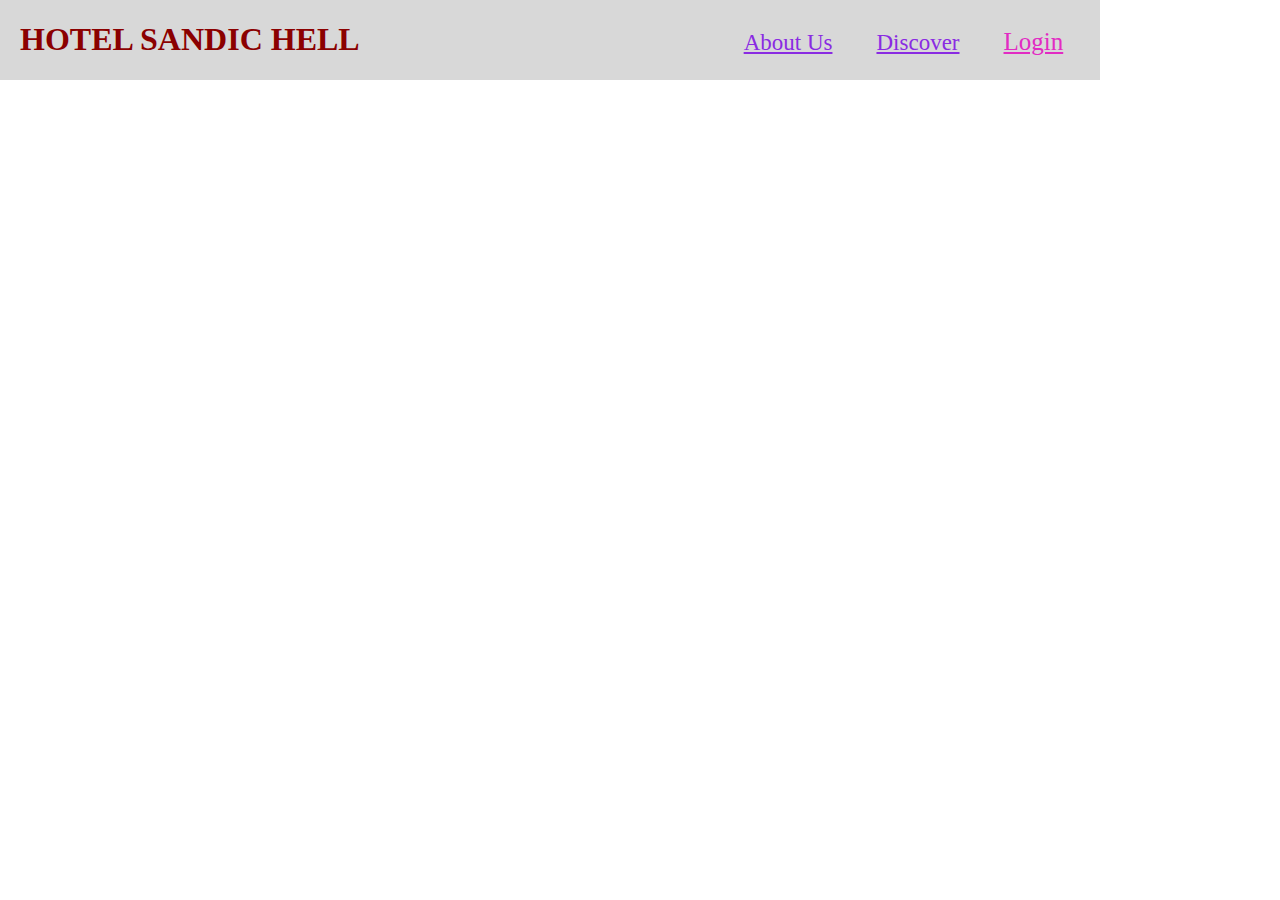
<file: index.html>
<!DOCTYPE html>
<html>
    <head>
        <style>
            html
            {
                display:flex ;
                width:100% ;
                height: 100vh;
                background-image: url('https://c4.wallpaperflare.com/wallpaper/451/186/556/best-hotels-booking-pool-vacation-wallpaper-preview.jpg');
                background-size: cover;
                background-repeat: no-repeat;
            }
            body
            {
                margin: 0px;
            }
            div
            {
                margin-top: 0px;
                margin-left: 0px;
                width: 103.5%;
                margin-top: 0px;
                cursor: default;
                background-color:rgba(79, 79, 79, 0.224);
            }
            .login
            {
                display: inline-block;
                margin-left: 40px;
                font-size: 25px;
            }
            .login:hover
            {
                color: rgb(0, 47, 255);
                transition: 0.2s;
            }
            a
            {
                color: rgb(226, 43, 195);
            }
            .heading
            {
                display: inline-block;
            }
            u
            {
                margin-left: 40px;
                cursor: pointer;
                color: blueviolet;
                display: inline-block;
                font-size: 23px; 
            }
            .u
            {
                margin-left: 380px;
                cursor: pointer;
                color: blueviolet;
                display: inline-block;
                font-size: 23px;
            }
            u:hover
            {
                color: aqua;
                cursor: pointer;
                transition: 0.2s;
            }
            .u:hover
            {
                color: aqua;
                cursor: pointer;
                transition: 0.2s;
            }
            h1
            {
                margin-left: 20px;
                cursor: default;
                color:rgb(139, 0, 0);
            }
        </style>
    </head>
    <body>
        <div>
            <form>
        <h1 class="heading">HOTEL SANDIC HELL</h1>
        <a class="u" href="./buttonlogin.html" target="_self">About Us</a>
        <u>Discover</u>
        <a href="./buttonlogin.html" target="_self" class="login">Login</a>
    </form>    
    </div>
    </body>
</html>
</file>
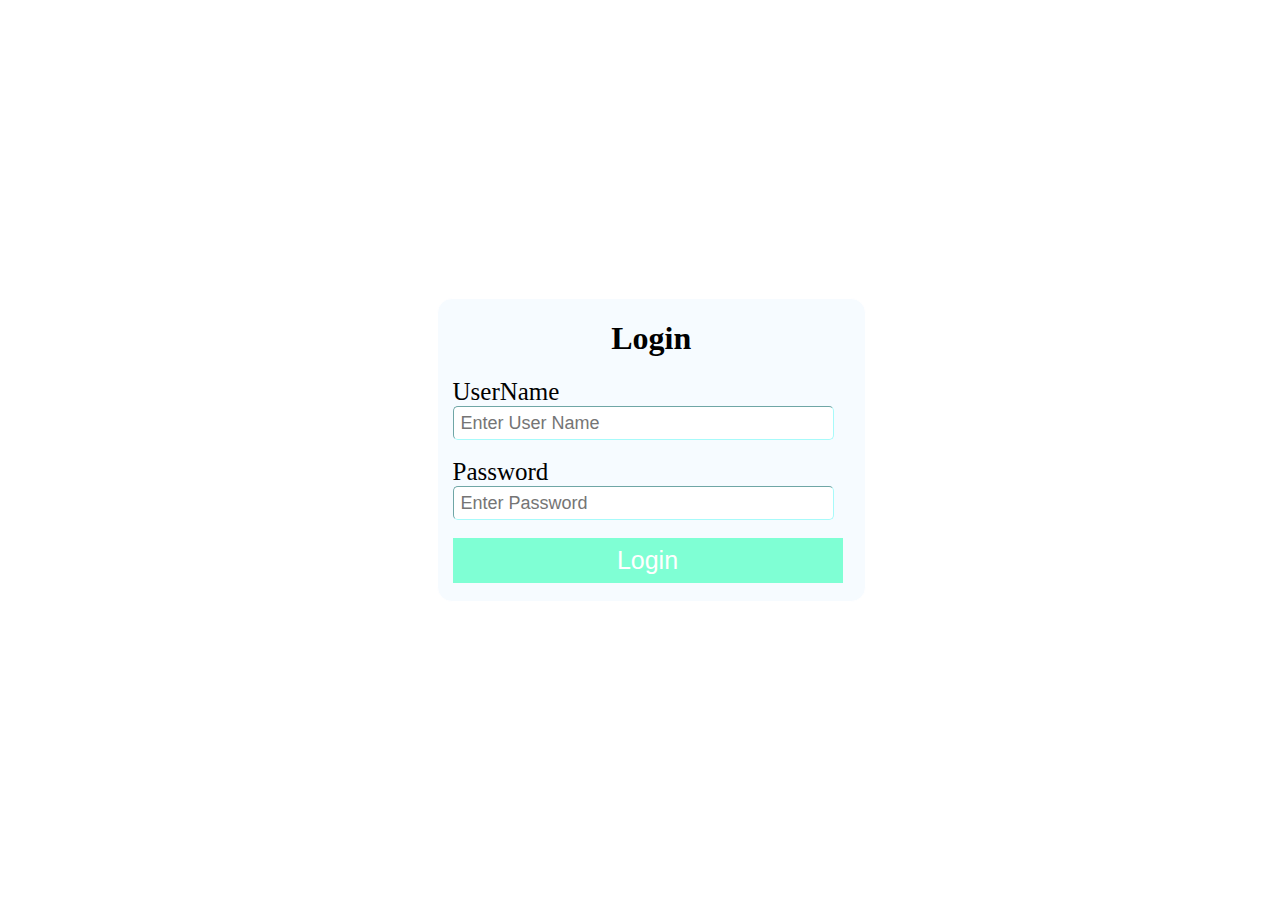
<file: buttonlogin.html>
<!DOCTYPE html>
<html>
    <head>
        <title>Login</title>
        <style>
            h1
            {
                text-align: center;
            }
            label
            {
                margin-left: 15px;
                font-size: 25px;
            }
            input[type="text"]
            {
                border-radius: 5px;
                margin-left: 15px;
                border-width: 0.15px;
                font-size: 18px;
                border-color: rgb(167, 250, 250);
                background-color:white;
                height: 30px;
                width: 375px;
                cursor: pointer;
            }
            input[type="password"]
            {
                border-radius: 5px;
                border-width: 0.15px;
                margin-left: 15px;
                cursor: pointer;
                font-size: 18px;
                border-color: rgb(167, 250, 250);
                background-color:white;
                height: 30px;
                width: 375px;
            }
            html
            {
                display:flex ;
                width:100% ;
                height: 100vh;
                align-items: center;
                justify-content: center;
                background-image: url('https://c4.wallpaperflare.com/wallpaper/451/186/556/best-hotels-booking-pool-vacation-wallpaper-preview.jpg');
                background-size: cover;
            }
            .div
            {
                height: 80%;
                width: 105%;
                border-color: brown;
                border-radius: 15px;
                align-items: center;
                border: 1px solid white;
                background-color: rgba(240, 248, 255, 0.6);
            }
            body{
                margin: 0px;
            }
            form
            {
                align-content: center;
                
                justify-content: center;
                margin-top: 10px;

            }
            .forgot{
                font-size: 20px;
                margin-left: 115px;
            }
            .remember
            {
                font-size:20px;
                color: rgb(95, 95, 246);
            }
            input[type="checkbox"]
            {
                cursor: pointer;
                height:1.3em;
                width: 1.3em;
                border-radius: 100px;
            }
            .button{
                height: 45px;
                width:390px;
                cursor: pointer;
                margin-left: 15px;
                background-color: aquamarine;
                color:white;
                border: none;
                font-size: 25px;
            }
            p
            {
                margin-left: 100px;
                display: inline;
                cursor: default;
                font-size: 20px;
            }
            h1
            {
                cursor: default;
            }
            a
            {
                margin-left: 0px;
                display: inline-block;
                font-size: 20px;
            }
        </style>
    </head> 
                    
    <body>
        <section>
            <div class="div">
                <h1>Login</h1>
        <form action="register.html">
            <label>
                UserName  
                <br>
                <input type="text" placeholder=" Enter User Name " required> 
            </label>
            <br>
            <br>
            <label>
                Password 
                <br> 
                <input type="password" placeholder=" Enter Password " required> 
            </label>
            <br>
            <br>
            <button class="button">Login</button>
            <br>
            <br>

        </form>
    </div>
    </section>
    </body>
</html>
</file>
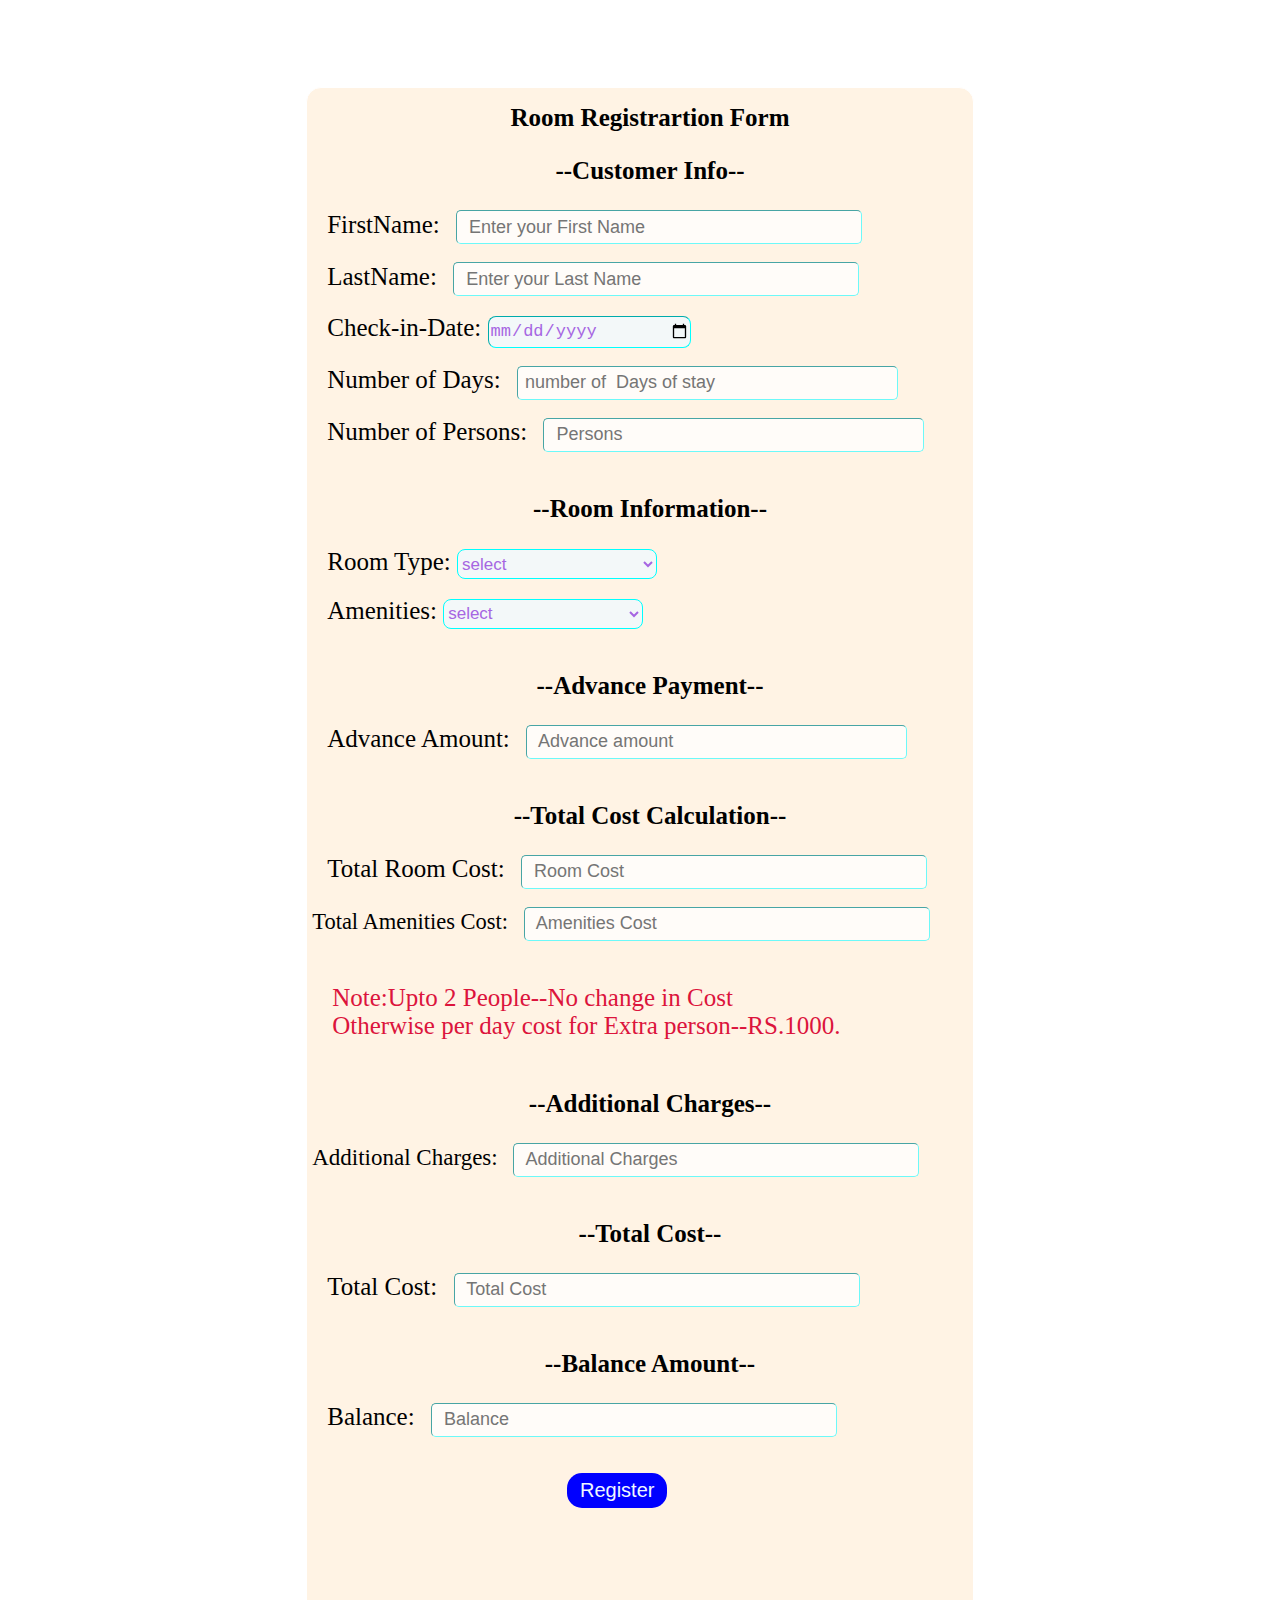
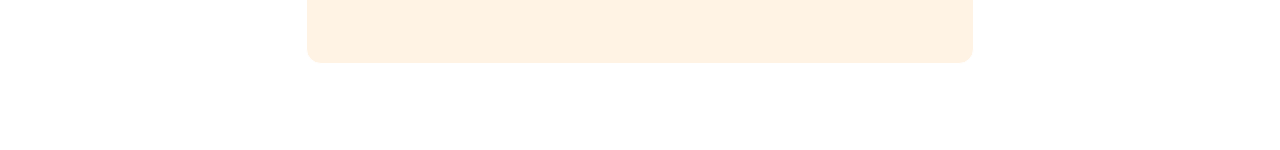
<file: buttonregister.html>
<!DOCTYPE html>
<html>
    <head>
        <title>Registrartion Form</title>
        <link rel="stylesheet" href="./styleregister.css">
        <script src="./registerscript.js"></script> 
    </head>
    <body>
        <section>
            <div>
        <form action="response.html">
            <h1>Room Registrartion Form</h1>
            <h3>--Customer Info--</h3>
            <label>
                FirstName: <input type="text" placeholder="  Enter your First Name " required> 
            </label>
            <br>
            <br>
            <label>
                LastName: <input type="text" placeholder="  Enter your Last Name "required> 
            </label>
            <br>
            <br>
            <label>
                Check-in-Date: 
                <input type="date" placeholder="  Date" required>
            </label>
            <br>
            <br>
            <label>
                Number of Days: 
                <input type="number" id="dos" placeholder=" number of  Days of stay" required>
            </label>
            <br>
            <br>
            <label>
                Number of Persons: 
                <input type="number" id="nop" placeholder="  Persons" required>
            </label>
            <br>
            <br>
            <h3>--Room Information--</h3>
            <label for="">
                Room Type:
            </label>
            <select id="room">
                <option>select</option>
                <option value="25000">Delux Room</option>
                <option value="4000">Suite Room</option>
            </select>
            <br>
            <br>
            <label for="">
                Amenities:
            </label>
            <select id="amenities">
                <option>select</option>
                <option value="1000">AC</option>
                <option value="300">Locker</option>
                <option value="1300">Both</option>
            </select>
            <br>
            <br>
            <h3>--Advance Payment--</h3>
            <label>
                Advance Amount:
                <input type="number" id="advance" placeholder="  Advance amount" onkeyup="main()"
                required>
            </label>
            <br>
            <br>
            <h3>--Total Cost Calculation--</h3>
            <label>
                Total Room Cost:
                <input type="text"placeholder="  Room Cost" id="totalroom" name="" readonly>
            </label>
            <br>
            <br>
            <label class="am" >
                Total Amenities Cost:
                <input  type="text" placeholder="  Amenities Cost" id="totalamen" name="" readonly>
            </label>
            <br>
            <br>
            <p>Note:Upto 2 People--No change in Cost
                <br>
                Otherwise per day cost for Extra person--RS.1000.
           </p>
           <br>
            <h3>--Additional Charges--</h3>
            <label class="additional">Additional Charges:
            <input type="text" placeholder="  Additional Charges" id="addcost" name="" readonly>
        </label>
            <br>
            <br>
            <h3>--Total Cost--</h3>
            <label>
                Total Cost:
                <input type="text" placeholder="  Total Cost" id="totalcost" name="" readonly>
            </label>
            <br>
            <br>
            <h3>--Balance Amount--</h3>
            <label>
                Balance:
                <input type="text" placeholder="  Balance" id="balance" name="" readonly>
            </label>
            <br>
            <br>
            <br>
            <label>
                <input type="submit" value="Register">
            </label>
            </form>
            </div>
            </section>
    </body>
</html>
</file>
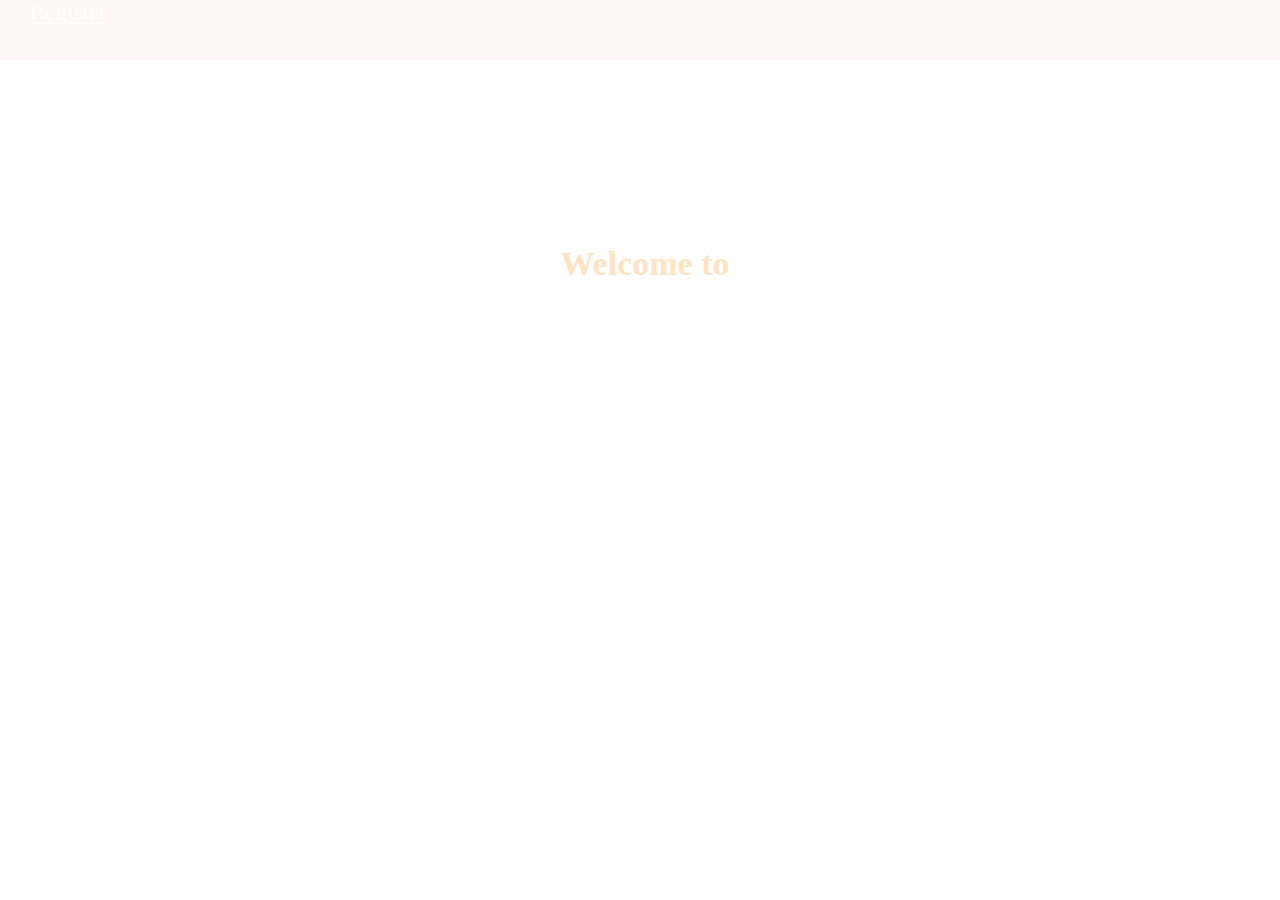
<file: register.html>
<!DOCTYPE html>
<html>
    <head>
        <title>Home Page</title>
        <style>
            
            h1
            {
                margin-top: 5px;
                margin-left: 10px;
                padding: 0;
                font-size:34px;
                cursor: default;
                font-family:georgia;
                color:bisque;
                margin-block-end: 0;
                display: inline-block;
            }
            .register
            {
                margin-top: 0px;
                color:white;
                cursor: pointer;
                font-size: 23px;
                margin-left: 30px;
            }
            .register:hover
            {
                color:bisque;
                transition: 0.2s;
            }
            section
            {
                display:flex ;
                width:100% ;
                padding: 0;
                display: inline-block;
                height: 100vh;
                background-image: url('https://c4.wallpaperflare.com/wallpaper/844/53/319/miami-florida-hotel-room-wallpaper-preview.jpg');
                background-size: cover;
            }
            body
            {
                margin: 0px;
            }
            form{
                width:900px;
                margin-left: 0px;
            }
            .div1
            {
                height: 60px;
                display: inline-block;
                margin-top: 0px;
                width: 100%;
                background-color: rgba(255, 182, 193, 0.129);
                display: inline-block;
                
            }
            .div2
            {
                margin-top: 180px;
                text-align: center;
            }
            p
            {
                margin-top: 18px;
                text-align: center;
                cursor: pointer;
                color:white;
                margin-left: 40px;
                display: inline-block;
                font-size: 23px;
            }
            p:hover
            {
                color: bisque;
                transition: 0.2s;
            }
            body
            {
                margin:0px;
            }
            .home
            {
                margin-top: 0px;
                margin-left: 250px;
                margin-left: 250px;
                margin-top: 18px;
                text-align: center;
                cursor: pointer;
                color:white;
                display: inline-block;
                font-size: 23px;
            }
            .home:hover
            {
                color: bisque;
                transition: 0.2s;
            }
            .heading
            {
                cursor: default;
                color:white;
                margin-top: 6px;
                font-size: 45px;
                margin-left: 50px;
            }
        </style>
    </head>
    <body>
        <section>
            <div class="div1">
        <a href="./buttonregister.html" target="_self" class="register">Register</a>
                </div>
            <div class="div2">
                    <h1>Welcome to</h1>
                    <br>
        <h1 class="heading">HOTEL SANDIC HELL</h1>
            </div>
            
    </section>
    </body>
</html>
</file>
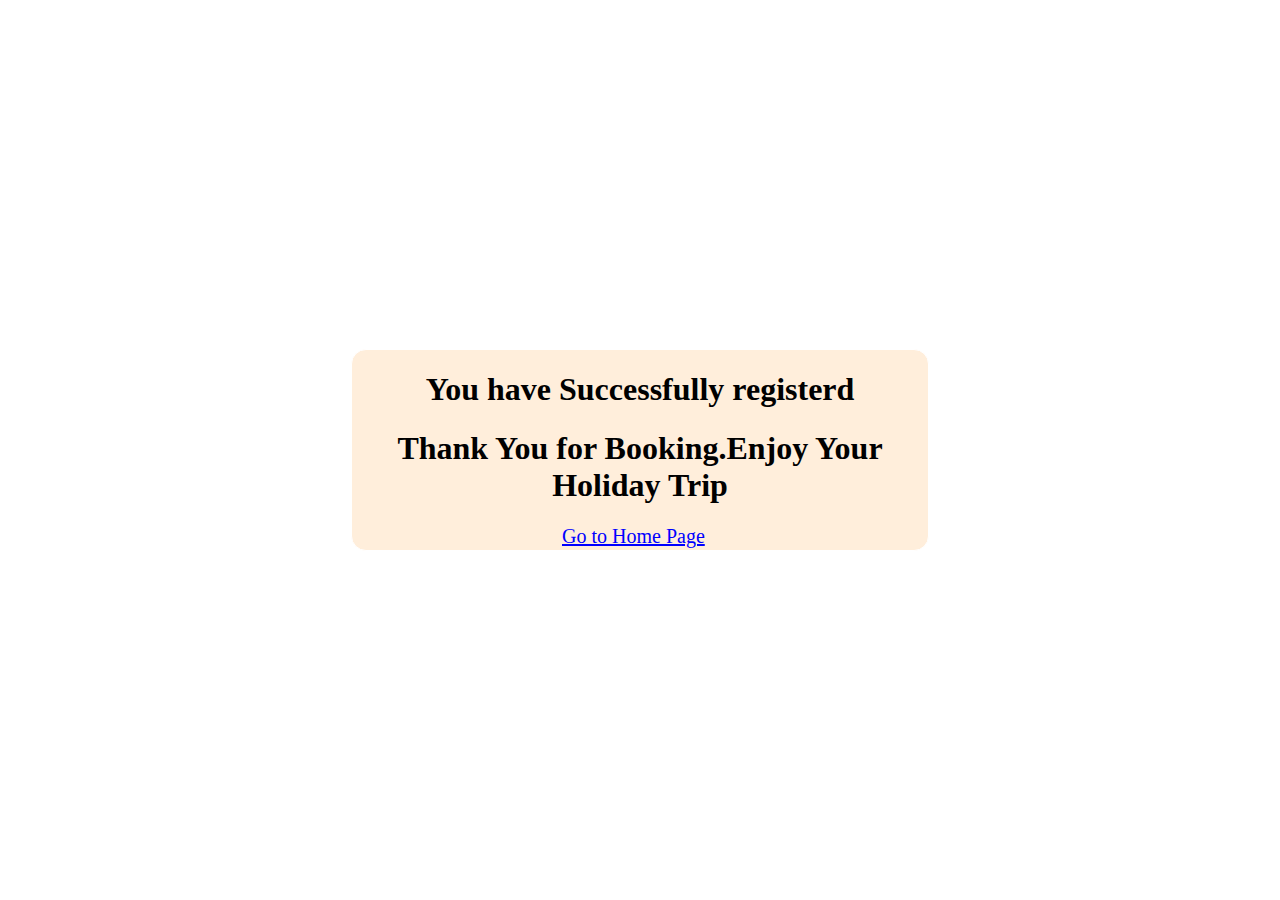
<file: response.html>
<!DOCTYPE html>
<html>
    <head>
        <title>Response Sheet</title>
        <style>
            h1
            {
                text-align: center;
                cursor: default;
            }
            section
            {
                display:flex ;
                width:100% ;
                height: 100vh;
                align-items: center;
                justify-content: center;
                background-image: url('https://thumbs.dreamstime.com/b/hotel-lobby-luxury-staircases-fountain-39479289.jpg');
                background-size: cover;
            }
            div
            {
                height: 200px;
                width: 45%;
                border-color: brown;
                border-radius: 15px;
                align-items: center;
                border: 1px solid white;
                background-color:rgba(255, 228, 196, 0.615);
            }
            body
            {
                margin: 0px;
            }
            a
            {
                font-size: 20px;
                color:blue;
                margin-left: 210px;
            }
            </style>
    </head>
    <body>
        <section>
            <div>
                <form>
                    <h1>You have Successfully registerd</h1>
                    <h1>Thank You for Booking.Enjoy Your Holiday Trip</h1>
                    <a href="./register.html?">Go to Home Page</a>
                </form>
            </div>
        </section>
    </body>
</html>
</file>
<file: styleregister.css>
body
            {
                margin: 0px;
            }
        section
        {
            display:flex ;
            width:100% ;
            padding: 0%;
            height: 1750px;
            align-items: center;
            justify-content: center;
            margin-left: 0px;
            margin: 0px;
            background-image: url('\https://tse3.mm.bing.net/th?id=OIP.Hz-Naz7e1FK55A6O1AzbPQHaE7&pid=Api&P=0&h=180');
            background-size: cover;
        }
        div
        {
            height: 90%;
            width: 52%;
            border-color: brown;
            border-radius: 15px;
            align-items: center;
            border: 1px solid white;
            background-color:rgba(255, 228, 196, 0.453);
        }
        input[type=submit]
        {
            background-color: blue;
            color: aliceblue;
            border-radius: 15px;
            height: 35px;
            cursor:pointer;
            border: none;
            width: 100px;
            margin-left: 240px;
            font-size: 20px;
        }
        input[type=submit]:hover
        {
            opacity:0.8;
            font-size: 21px;
            transition: 0.2s;
        }
        input[type=submit]:active
        {
            color: blue;
            background-color: aliceblue;
        }
        p
        {
            border: 0.5px;
            margin-left: 25px;
            font-size: 25px;
            color: crimson;
            display: inline-block;
        }
        h1,h3
        {
            text-align: center;
        }
        label,h1,h3
        {
            cursor:default;
            margin-left: 20px;
            font-size: 25px;
        }
        input[type=date]
        {
            height: 30px;
            width: 200px;
            border-width: 1.7px;
            border-radius: 8px;
            border-color: aqua;
            font-size: 17px;
            cursor: pointer;
            color: pointer;
            color: rgb(166, 102, 226);
            background-color: rgba(240, 248, 255, 0.784);
        }
        select
        {
            height: 30px;
            width: 200px;
            cursor: pointer;
            border-width: 1.7px;
            border-radius: 8px;
            border-color: aqua;
            font-size: 17px;
            color:pointer;
            color: rgb(166, 102, 226);
            background-color: rgba(240, 248, 255, 0.784);
        }
        .am
        {
            margin-left: 5px;
            font-size: 22.5px;
            margin-right: 0px;

        }
        .additional
        {
            margin-left: 5px;
            font-size: 23px;
        }
        input[type="text"]
         {
            border-radius: 5px;
            margin-left: 10px;
            border-width: 1.5px;
            font-size: 18px;
            color:pointer;
            color: rgb(166, 102, 226);
            cursor: pointer;
            border-color: rgb(109, 249, 249);
            background-color:rgba(255, 255, 255, 0.762);
            height: 30px;
            width: 400px;
         }
         input[type="number"]
         {
            border-radius: 5px;
            margin-left: 10px;
            border-width: 1.5px;
            font-size: 18px;
            cursor: pointer;
            color: rgb(166, 102, 226);
            border-color: rgb(109, 249, 249);
            background-color:rgba(255, 255, 255, 0.762);
            height: 30px;
            width: 375px;
         }
</file>
